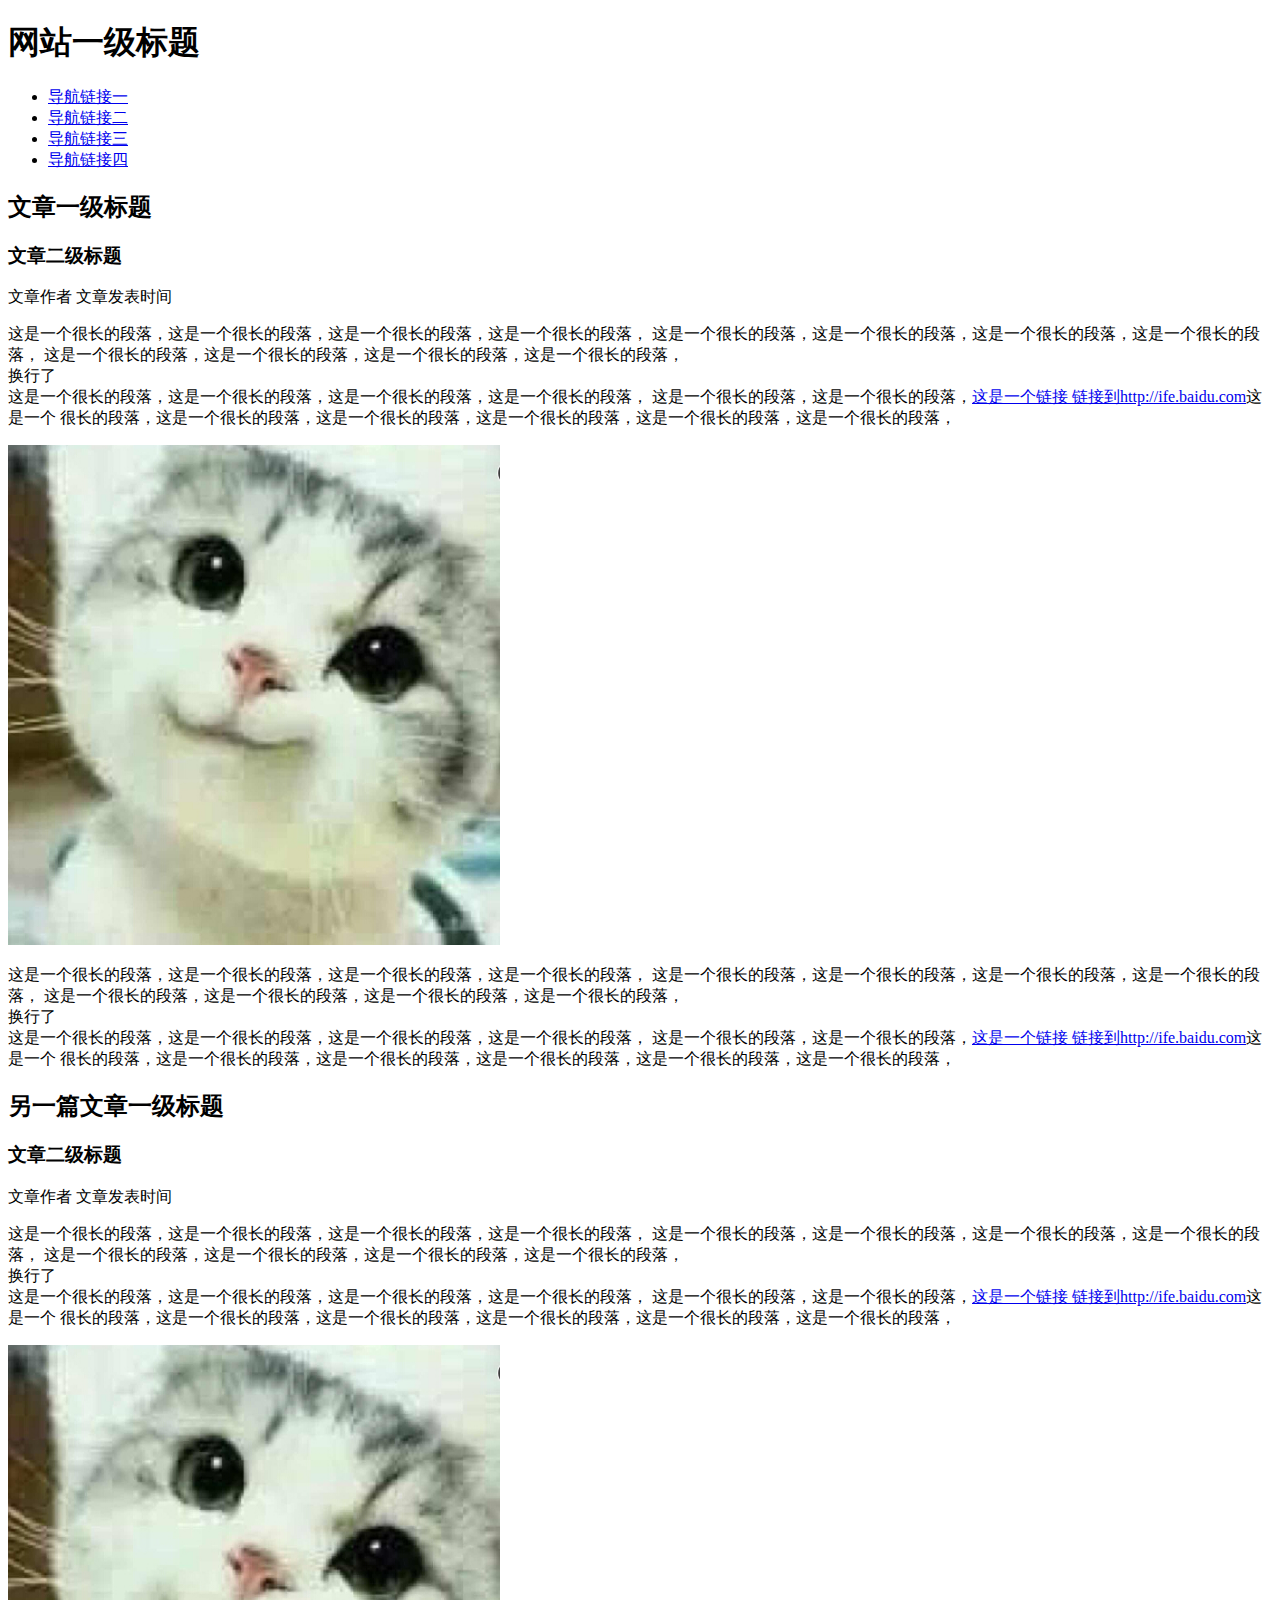
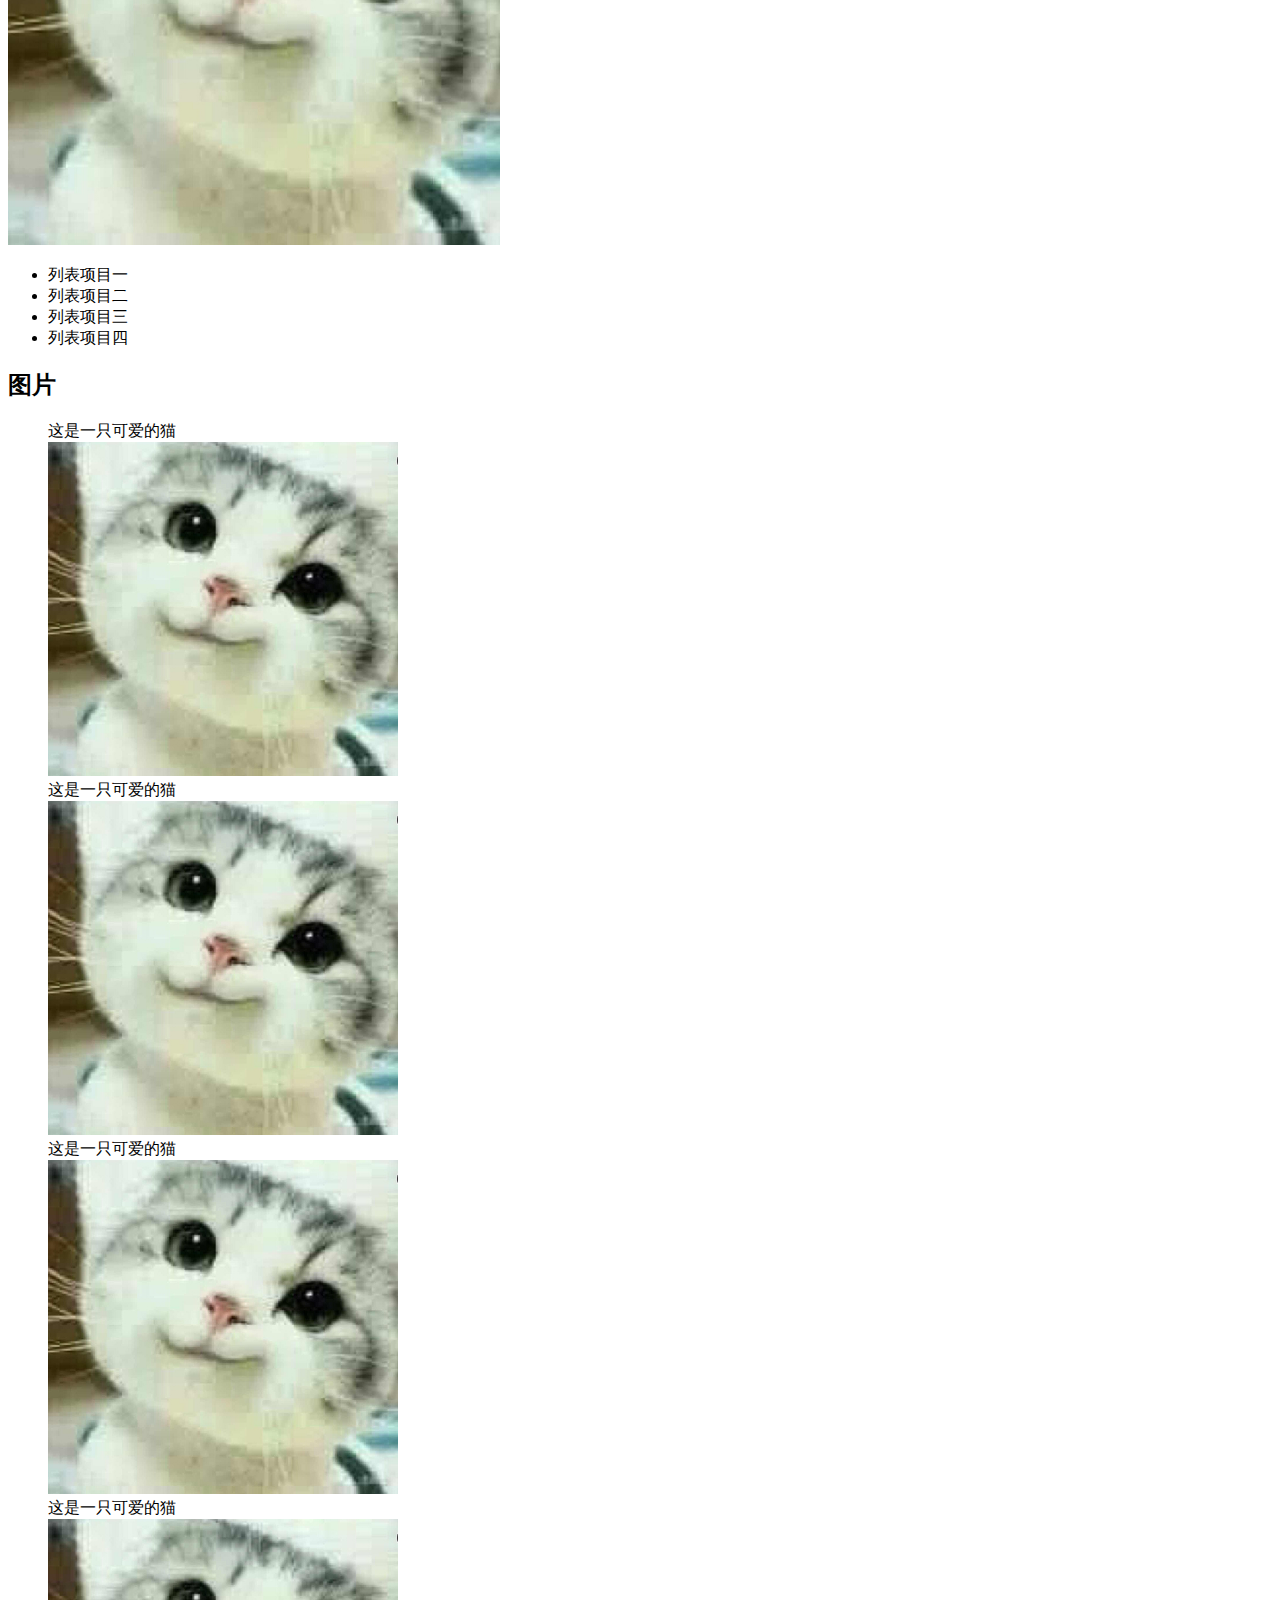
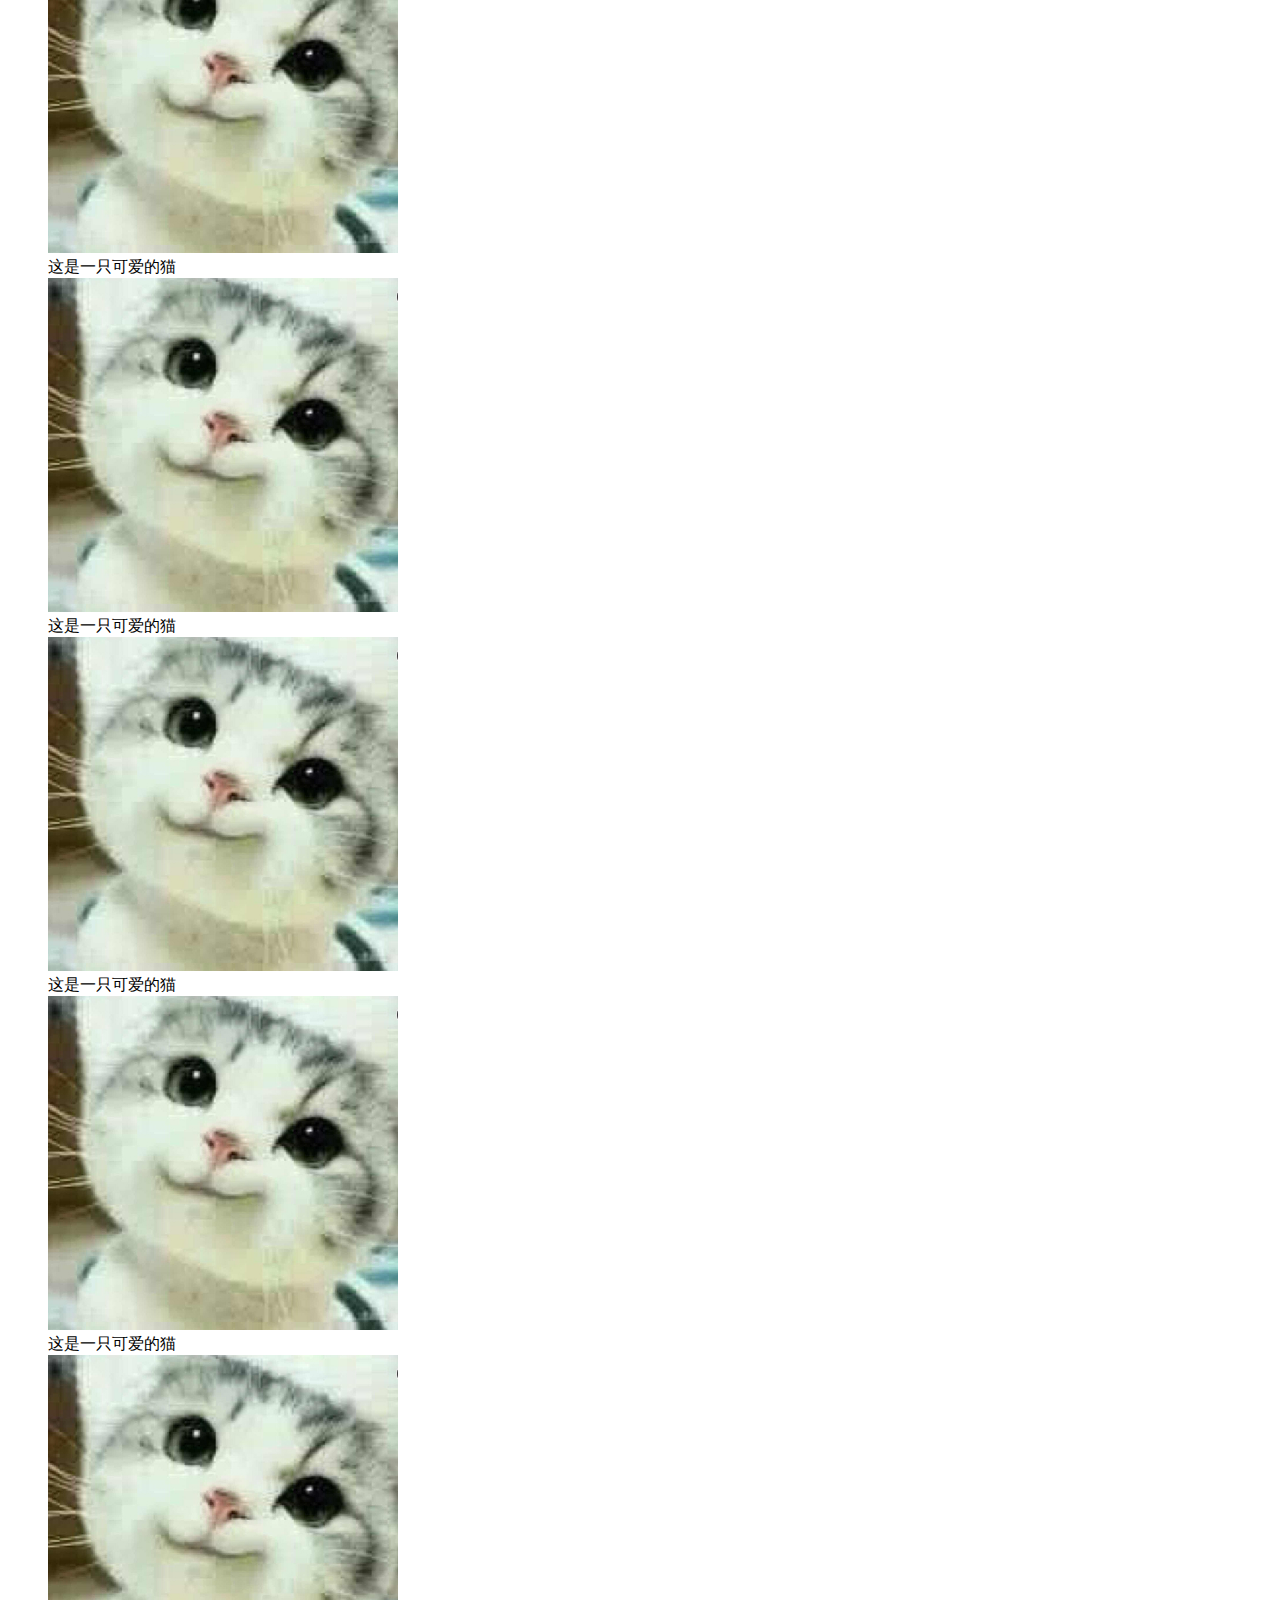
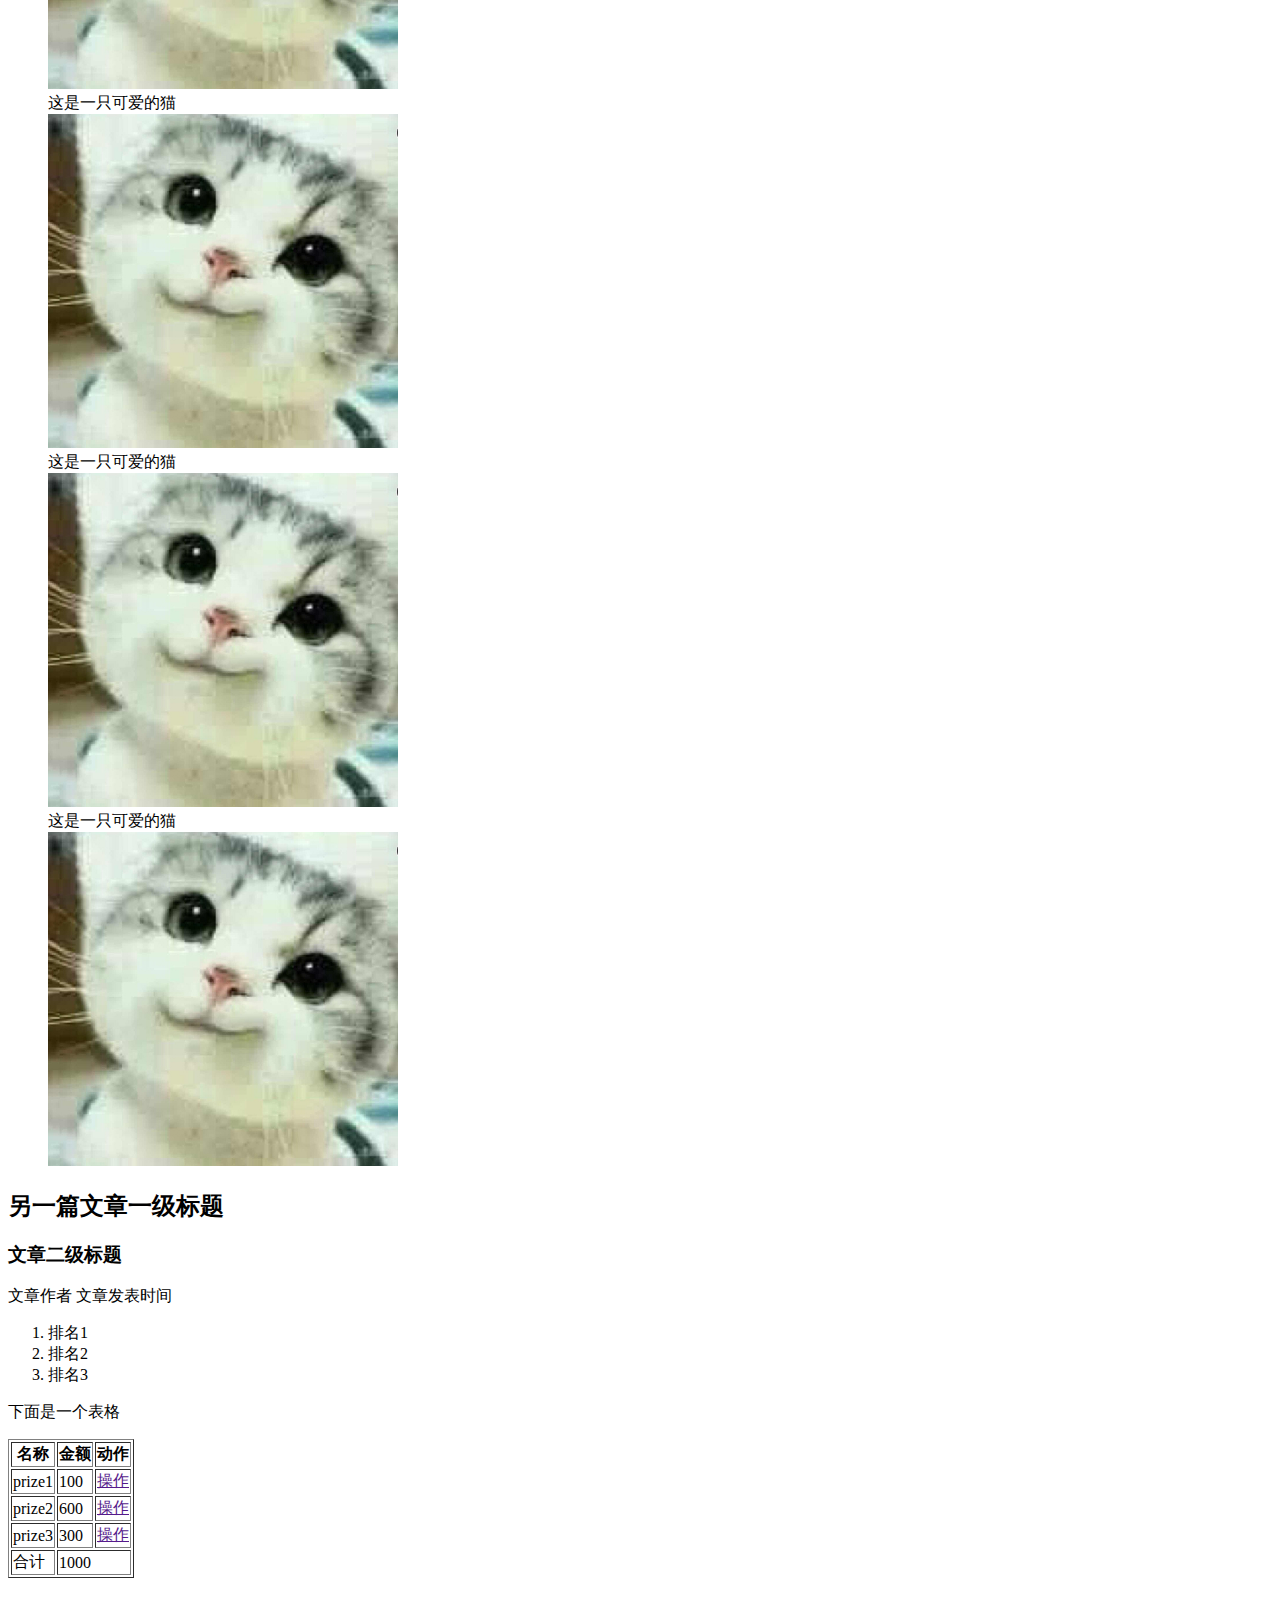
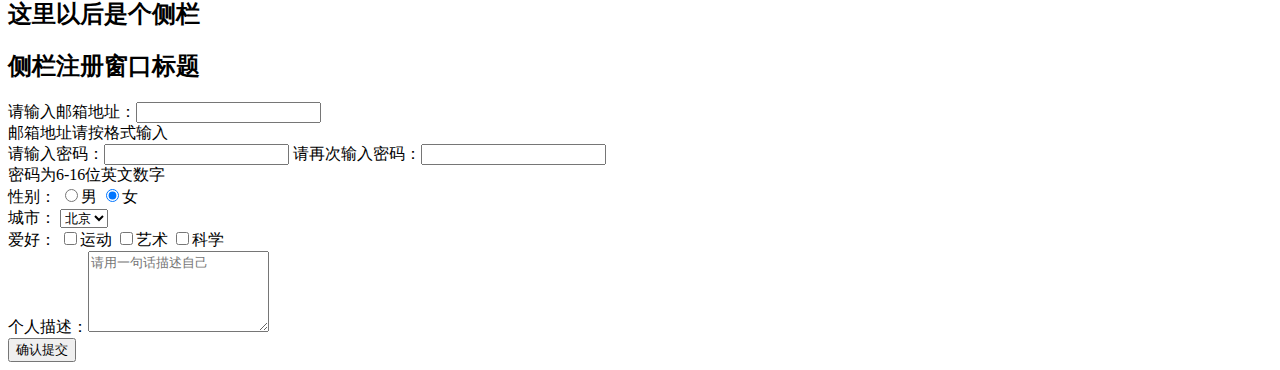
<file: task1/Other/task1_1.html>
<!DOCTYPE html>
<html lang="en">
<head>
    <meta charset="UTF-8">
    <title>baidu ife stage-task1</title>
</head>
<body>
<header>
       <h1>网站一级标题</h1>
           <nav>
               <ul>
                   <li><a href="#">导航链接一</a></li>
                   <li><a href="#">导航链接二</a></li>
                   <li><a href="#">导航链接三</a></li>
                   <li><a href="#">导航链接四</a></li>
               </ul>
           </nav>
</header>
<article>
       <h2>文章一级标题</h2>
       <h3>文章二级标题</h3>
           <p><span>文章作者</span>
              <span>文章发表时间</span>
           </p>
    <p>这是一个很长的段落，这是一个很长的段落，这是一个很长的段落，这是一个很长的段落，
        这是一个很长的段落，这是一个很长的段落，这是一个很长的段落，这是一个很长的段落，
        这是一个很长的段落，这是一个很长的段落，这是一个很长的段落，这是一个很长的段落，
    <br>换行了<br>这是一个很长的段落，这是一个很长的段落，这是一个很长的段落，这是一个很长的段落，
        这是一个很长的段落，这是一个很长的段落，<a href="http://www.baidu.com">这是一个链接 链接到http://ife.baidu.com</a>这是一个
        很长的段落，这是一个很长的段落，这是一个很长的段落，这是一个很长的段落，这是一个很长的段落，这是一个很长的段落，
    </p>
    <img src="fig1.jpg" height="500px">
    <p>这是一个很长的段落，这是一个很长的段落，这是一个很长的段落，这是一个很长的段落，
        这是一个很长的段落，这是一个很长的段落，这是一个很长的段落，这是一个很长的段落，
        这是一个很长的段落，这是一个很长的段落，这是一个很长的段落，这是一个很长的段落，
        <br>换行了<br>这是一个很长的段落，这是一个很长的段落，这是一个很长的段落，这是一个很长的段落，
        这是一个很长的段落，这是一个很长的段落，<a href="http://www.baidu.com">这是一个链接 链接到http://ife.baidu.com</a>这是一个
        很长的段落，这是一个很长的段落，这是一个很长的段落，这是一个很长的段落，这是一个很长的段落，这是一个很长的段落，
    </p>
</article>
<article>
        <h2>另一篇文章一级标题</h2>
        <h3>文章二级标题</h3>
           <p><span>文章作者</span>
              <span>文章发表时间</span>
           </p>
    <p>这是一个很长的段落，这是一个很长的段落，这是一个很长的段落，这是一个很长的段落，
        这是一个很长的段落，这是一个很长的段落，这是一个很长的段落，这是一个很长的段落，
        这是一个很长的段落，这是一个很长的段落，这是一个很长的段落，这是一个很长的段落，
        <br>换行了<br>这是一个很长的段落，这是一个很长的段落，这是一个很长的段落，这是一个很长的段落，
        这是一个很长的段落，这是一个很长的段落，<a href="http://www.baidu.com">这是一个链接 链接到http://ife.baidu.com</a>这是一个
        很长的段落，这是一个很长的段落，这是一个很长的段落，这是一个很长的段落，这是一个很长的段落，这是一个很长的段落，
    </p>
    <img src="fig1.jpg" height="500px">
    <ul>
        <li>列表项目一</li>
        <li>列表项目二</li>
        <li>列表项目三</li>
        <li>列表项目四</li>
</article>
<h2>图片</h2>

<figure>
    <figcaption>这是一只可爱的猫</figcaption>
    <img src="fig1.jpg" width="350" height="334" />
    <figcaption>这是一只可爱的猫</figcaption>
    <img src="fig1.jpg" width="350" height="334" />
    <figcaption>这是一只可爱的猫</figcaption>
    <img src="fig1.jpg" width="350" height="334" />
    <figcaption>这是一只可爱的猫</figcaption>
    <img src="fig1.jpg" width="350" height="334" />
    <figcaption>这是一只可爱的猫</figcaption>
    <img src="fig1.jpg" width="350" height="334" />
    <figcaption>这是一只可爱的猫</figcaption>
    <img src="fig1.jpg" width="350" height="334" />
    <figcaption>这是一只可爱的猫</figcaption>
    <img src="fig1.jpg" width="350" height="334" />
    <figcaption>这是一只可爱的猫</figcaption>
    <img src="fig1.jpg" width="350" height="334" />
    <figcaption>这是一只可爱的猫</figcaption>
    <img src="fig1.jpg" width="350" height="334" />
    <figcaption>这是一只可爱的猫</figcaption>
    <img src="fig1.jpg" width="350" height="334" />
    <figcaption>这是一只可爱的猫</figcaption>
    <img src="fig1.jpg" width="350" height="334" />
</figure>



<article>
    <h2>另一篇文章一级标题</h2>
    <h3>文章二级标题</h3>
    <p><span>文章作者</span>
        <span>文章发表时间</span>
    </p>
    <ol>
        <li>排名1</li>
        <li>排名2</li>
        <li>排名3</li>
    </ol>
</article>
<p>下面是一个表格</p>
<table border="1">
    <thead>
    <tr><th>名称</th><th>金额</th><th>动作</th></tr>
    </thead>
      <tbody>
        <tr><td>prize1</td><td>100</td><td><a href="#"></a><a href="">操作</a></td></tr>
        <tr><td>prize2</td><td>600</td><td><a href="#"></a><a href="">操作</a></td></tr>
        <tr><td>prize3</td><td>300</td><td><a href="#"></a><a href="">操作</a></td></tr>
        <tr><td>合计</td><td colspan="2">1000</td></tr>
      </tbody>
</table>
    <article>
       <aside>
           <h2>这里以后是个侧栏</h2>
           <h2>侧栏注册窗口标题</h2>
           <form action="" method="post">
               <label>请输入邮箱地址：<input type="text" name="email"></label>
               <br/><span>邮箱地址请按格式输入</span><br/>
               <label>请输入密码：<input type="password" name="pass"></label>
               <label>请再次输入密码：<input type="password" name="pwd"></label>
               <br/><span>密码为6-16位英文数字</span><br/>
               <span>性别：</span>
               <label><input type="radio" name="gender" value="m">男</label>
               <label><input type="radio" name="gender" value="f" checked>女</label>
               <br/>
               <label>城市：
                  <select name="city">
                      <option value="beijing" selected>北京</option>
                      <option value="guangzhou">广州</option>
                  </select>
               </label>
               <br/>
               <span>爱好：</span>
                 <label><input type="checkbox" name="interest" value="sport">运动</label>
                 <label><input type="checkbox" name="interest" value="art">艺术</label>
                 <label><input type="checkbox" name="interest" value="sic">科学</label>
               <br/><label>个人描述：<textarea  placeholder="请用一句话描述自己" rows="5" cols="20"></textarea><br/>
               </label>
               <button type="submit">确认提交</button>
           </form>
       </aside>
    </article>
</table>
</body>
</html>
</file>
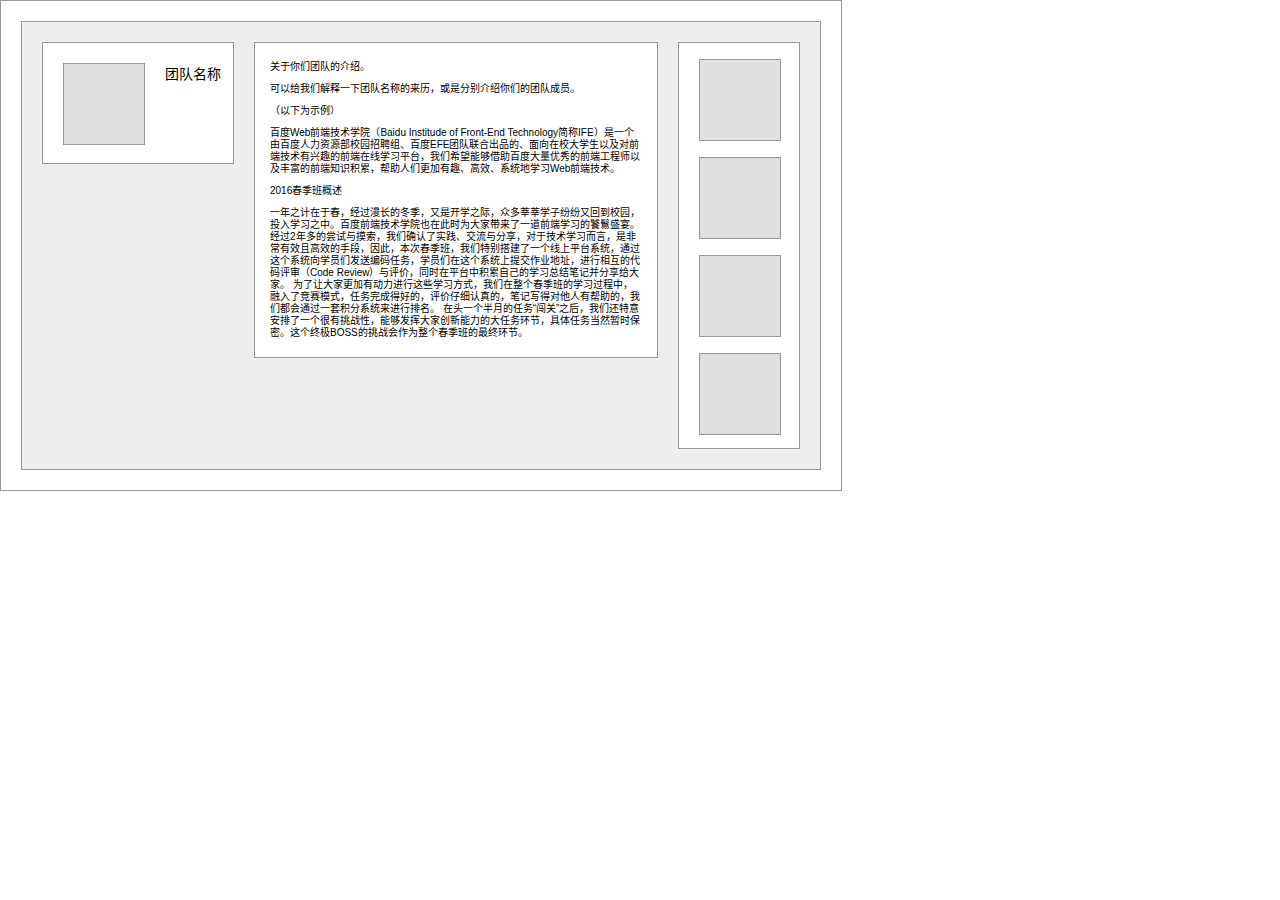
<file: task3/mytask/task3_1.html>
<!DOCTYPE html>
<html lang="zh-CN">
<head>
    <meta charset="UTF-8">
    <title>task_3</title>
    <style type="text/css">
        body{
            width: 840px; /* Just for rendering Pixel-Perfect screenshots.*/
            margin: 0;
            height: 100%;
            font-family: Arial, "Hiragino Sans GB", "Microsoft Yahei", sans-serif;
            font-size: 14px;
            border: 1px #999 solid;
        }
        .container{
            height: 447px;
            margin: 20px;
            border: inherit;
            background: #eee;
        }
        .img{
            background: #dfdfdf;
            border: inherit;
        }
        #team-info{
            margin: 20px;
            float: left;
            width: 190px;
            height: 120px;
            background: #fff;
            border: inherit;
        }
        #team-info .img{
            width: 40px;
            height: 40px;
            padding: 20px;
            float: left;
            margin: 20px;
            border: 1px #999 solid;
        }
        #team-info figure{
            margin: 0;
        }
        #team-info figcaption{
            display: block;
            float: left;
            margin-top: 20px;
        }
        article{
            font-size: 10px;
            position: relative;
            margin: 20px 160px 20px 230px;
            background: #fff;
            border: inherit;
            padding: 8px 15px;
            overflow: hidden;
        }
        article p{
            margin: 10px 0;
            line-height: 12px;
        }
        #member-info{
            margin: 20px;
            float: right;
            width: 120px;
            height: 405px;
            background: #fff;
            border: inherit;
        }
        #member-info .img{
            float: left;
            margin: 16px 20px 0;
            width: 40px;
            height: 40px;
            padding: 20px;
        }
    </style>
</head>
<body>
<div class="container">
    <aside id="team-info">
        <figure>
            <div class="img" id="team-logo"></div>
            <figcaption>团队名称</figcaption>
        </figure>
    </aside>
    <aside id="member-info">
        <div class="img" id="member-logo-1"></div>
        <div class="img" id="member-logo-2"></div>
        <div class="img" id="member-logo-3"></div>
        <div class="img" id="member-logo-4"></div>
    </aside>
    <article>
        <p>关于你们团队的介绍。</p>
        <p>可以给我们解释一下团队名称的来历，或是分别介绍你们的团队成员。</p>
        <p>（以下为示例）</p>
        <p>百度Web前端技术学院（Baidu Institude of Front-End Technology简称IFE）是一个由百度人力资源部校园招聘组、百度EFE团队联合出品的、面向在校大学生以及对前端技术有兴趣的前端在线学习平台，我们希望能够借助百度大量优秀的前端工程师以及丰富的前端知识积累，帮助人们更加有趣、高效、系统地学习Web前端技术。</p>
        <p>2016春季班概述</p>
        <p>一年之计在于春，经过漫长的冬季，又是开学之际，众多莘莘学子纷纷又回到校园，投入学习之中。百度前端技术学院也在此时为大家带来了一道前端学习的饕鬄盛宴。
            经过2年多的尝试与摸索，我们确认了实践、交流与分享，对于技术学习而言，是非常有效且高效的手段，因此，本次春季班，我们特别搭建了一个线上平台系统，通过这个系统向学员们发送编码任务，学员们在这个系统上提交作业地址，进行相互的代码评审（Code Review）与评价，同时在平台中积累自己的学习总结笔记并分享给大家。
            为了让大家更加有动力进行这些学习方式，我们在整个春季班的学习过程中，融入了竞赛模式，任务完成得好的，评价仔细认真的，笔记写得对他人有帮助的，我们都会通过一套积分系统来进行排名。
            在头一个半月的任务“闯关”之后，我们还特意安排了一个很有挑战性，能够发挥大家创新能力的大任务环节，具体任务当然暂时保密。这个终极BOSS的挑战会作为整个春季班的最终环节。</p>
    </article>
</div>
</body>
</html>
</file>
